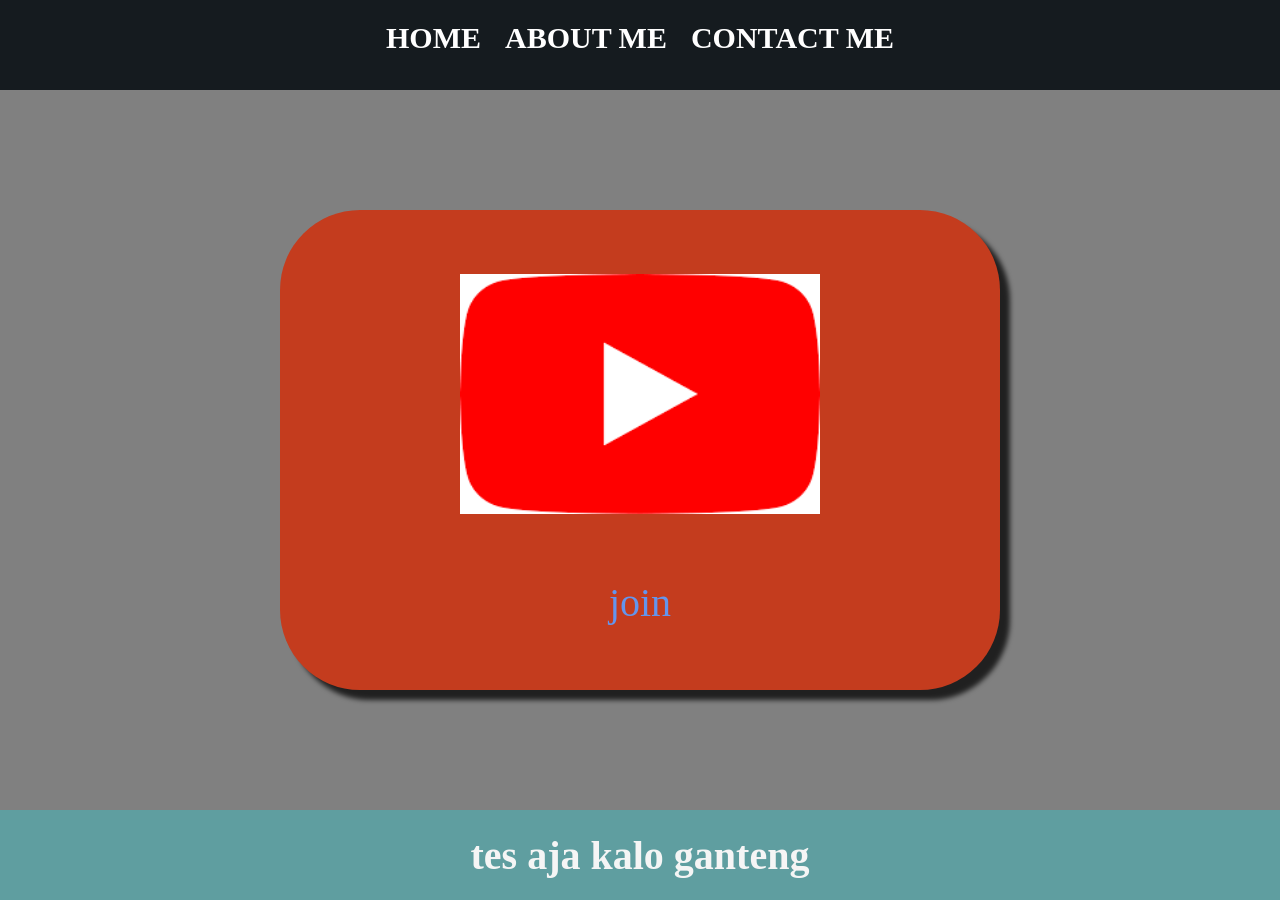
<file: index.html>
<html>
    <head>
        <title>belajar website</title>
        <link rel="stylesheet" href="style.css" />
    </head>
    <body>
        <div class="container">
    <!-- NAVIGATION BAR -->
        <div class="navbar-container">
            <ul class="ul-navbar">
                <li class="li-navbar">
                    <a href="#" class="a-navbar">HOME</a>
                </li>
                <li class="li-navbar">
                    <a href="about.html" class="a-navbar">ABOUT ME</a>
                </li>
                <li class="li-navbar">
                    <a href="contact.html" class="a-navbar">CONTACT ME</a>
                </li>
            </ul>
        </div>
    <!-- NAVIGATION BAR SELESAI -->
     
    <!-- CONTENT 1 -->
        <div class="content-container">
            <a href="https://youtube.com/@CJM" class="a-content">
                <image src="youtubr.png" class="img-content"/> join
            </a>
        </div>
    <!-- CONTENT END -->

    <!-- FOOTER -->
        <div class="footer-container">
            <h1 class="footer-content">tes aja kalo ganteng </h1>
        </div>
    <!-- FOOTER END -->
     </div>
    </body>
</html>
</file>
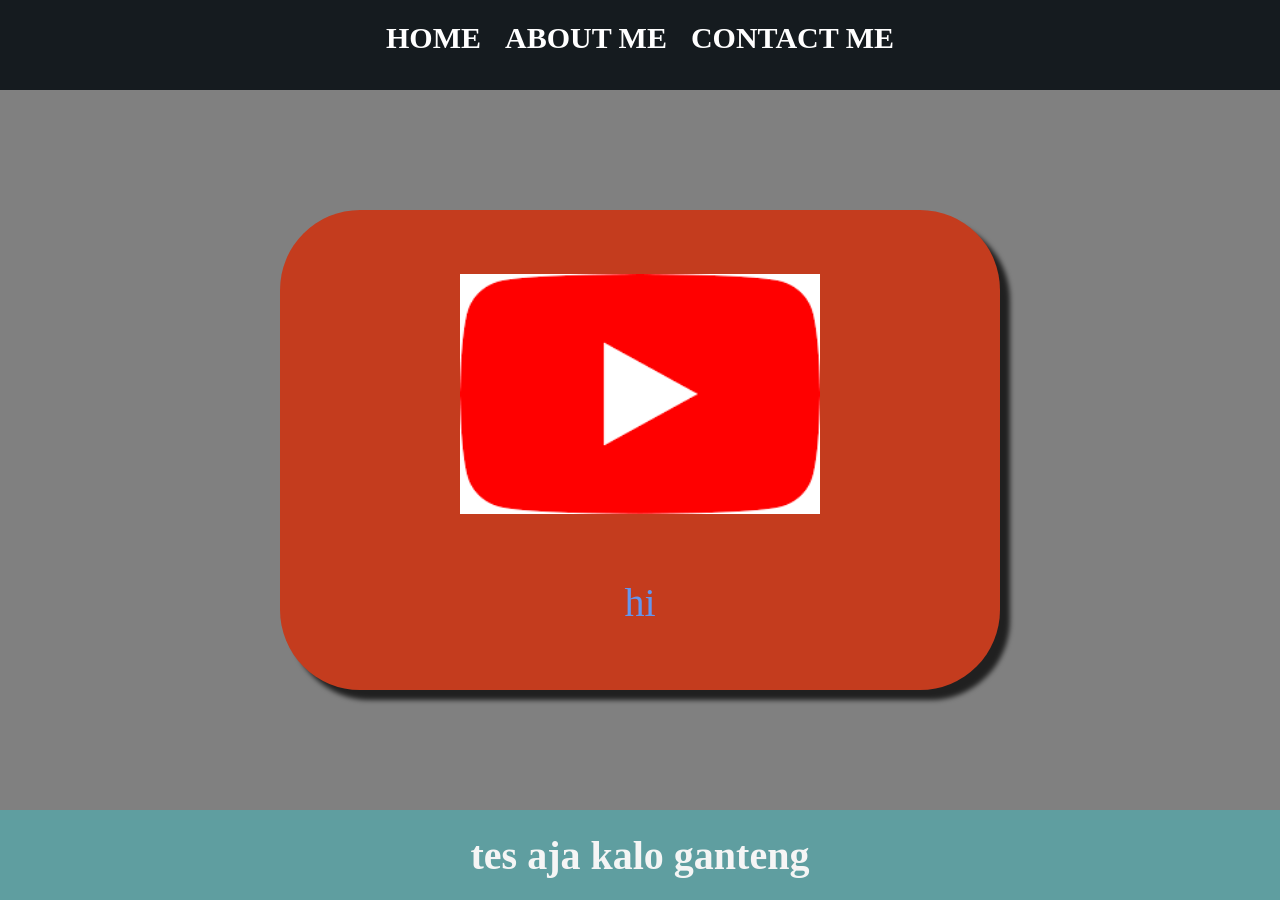
<file: about.html>
<html>
    <head>
        <title>tentang saya</title>
        <link rel="stylesheet" href="style.css" />
    </head>
    <body>
        <div class="container">
    <!-- NAVIGATION BAR -->
        <div class="navbar-container">
            <ul class="ul-navbar">
                <li class="li-navbar">
                    <a href="index.html" class="a-navbar">HOME</a>
                </li>
                <li class="li-navbar">
                    <a href="about.html" class="a-navbar">ABOUT ME</a>
                </li>
                <li class="li-navbar">
                    <a href="contact.html" class="a-navbar">CONTACT ME</a>
                </li>
            </ul>
        </div>
    <!-- NAVIGATION BAR SELESAI -->
     
    <!-- CONTENT 1 -->
        <div class="content-container">
            <a href="https://youtube.com/@CJM" class="a-content">
                <image src="youtubr.png" class="img-content"/> hi
            </a>
        </div>
    <!-- CONTENT END -->

    <!-- FOOTER -->
        <div class="footer-container">
            <h1 class="footer-content">tes aja kalo ganteng </h1>
        </div>
    <!-- FOOTER END -->
     </div>
    </body>
</html>
</file>
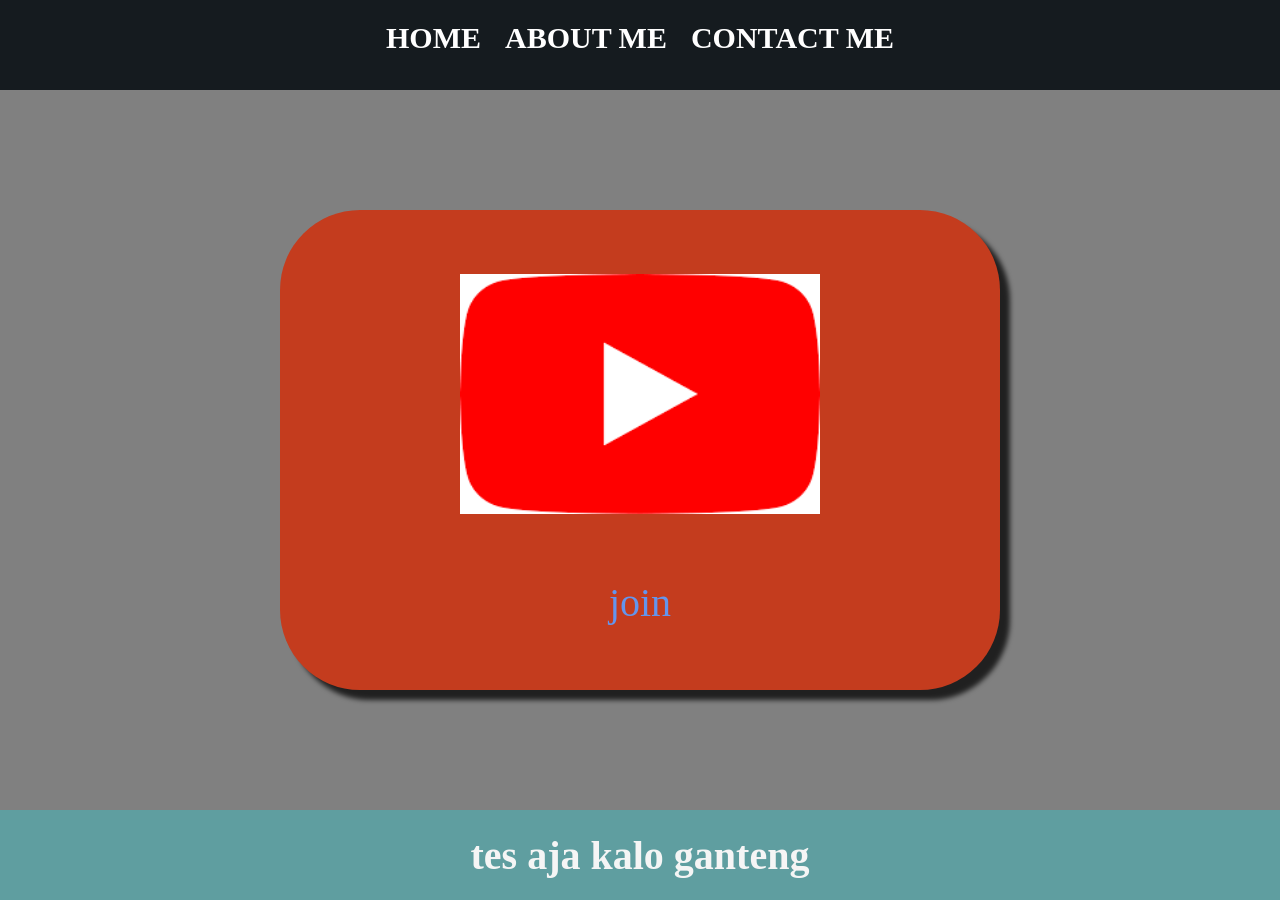
<file: contact.html>
<html>
    <head>
        <title>contact saya</title>
        <link rel="stylesheet" href="style.css" />
    </head>
    <body>
        <div class="container">
    <!-- NAVIGATION BAR -->
        <div class="navbar-container">
            <ul class="ul-navbar">
                <li class="li-navbar">
                    <a href="index.html" class="a-navbar">HOME</a>
                </li>
                <li class="li-navbar">
                    <a href="about.html" class="a-navbar">ABOUT ME</a>
                </li>
                <li class="li-navbar">
                    <a href="contact.html" class="a-navbar">CONTACT ME</a>
                </li>
            </ul>
        </div>
    <!-- NAVIGATION BAR SELESAI -->
     
    <!-- CONTENT 1 -->
        <div class="content-container">
            <a href="https://youtube.com/@CJM" class="a-content">
                <image src="youtubr.png" class="img-content"/> join
            </a>
        </div>
    <!-- CONTENT END -->

    <!-- FOOTER -->
        <div class="footer-container">
            <h1 class="footer-content">tes aja kalo ganteng </h1>
        </div>
    <!-- FOOTER END -->
     </div>
    </body>
</html>
</file>
<file: style.css>
*,
html {
    margin: 0;
    padding: 0;
}

.container{

}
.navbar-container {
    background-color: rgb(21, 27, 31);
    width: 100%;
    height: 10vh;
}
.ul-navbar {
    display: flex;
    height: 75px;
    justify-content: center;
    align-items:center;
}

.li-navbar {
 color: rgb(9, 130, 237);
 font-size: 30px;
 list-style-type: none;
 padding: 7px;
 margin: 5px;
}

.li-navbar:hover {
    background-color: crimson;
    transition: .2s ease-in-out;
    transition-delay: .3s;
    border-radius: 8px;
}

.a-navbar {
    color: white;
    text-decoration: none;
    font-weight: 900;
}

.content-container {
    background-color: gray;
    display: flex;
    justify-content: center;
    align-items: center;
    height: 80vh;
}

.a-content {
    background-color: rgb(196, 60, 30);
    color: cornflowerblue;
    text-decoration:none;
    font-size: 40px;
    width: 720px;
    height: 480px;
    display: flex;
    flex-direction: column;
    justify-content: space-evenly;
    align-items: center;
    border-radius: 80px;
    box-shadow: 10px 10px 5px 0px rgba(0,0,0,0.75);
-webkit-box-shadow: 10px 10px 5px 0px rgba(0,0,0,0.75);
-moz-box-shadow: 10px 10px 5px 0px rgba(0,0,0,0.75);;
}


.img-content {
 width: 50%;
 height: 50%;
}

.footer-container {
    background-color: cadetblue;
    display: flex;
    justify-content: center;
    align-items: center;
    height: 10vh;
}

.footer-content {
font-size: 40px;
color: whitesmoke   ;
}
</file>
